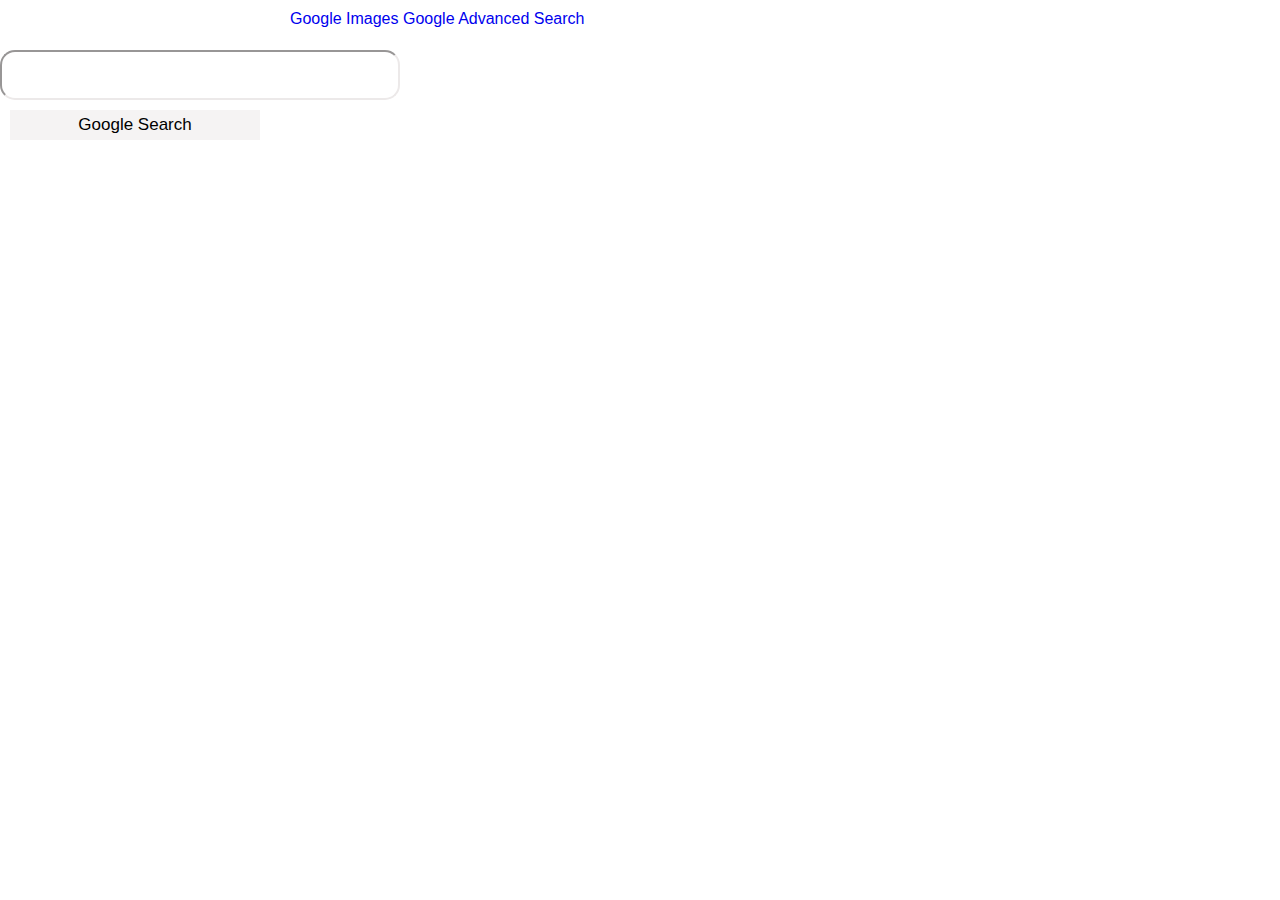
<file: index.html>
<!DOCTYPE html>
<html lang="en">
    <head>
        <title>Search</title>
        <link rel="stylesheet" href="index.css">
    </head>
    <body>
        <div class="navbar">
            <div class="container">
                <nav>
                    <a href="gi.html"> Google Images</a>
                    <a href="gas.html"> Google Advanced Search</a>
                </nav>
            </div>
        </div>
        <div>
            <form action="https://google.com/search">
                <div>
                    <input type="text" name="q">
                </div>
                <div>
                    <input class="btn" type="submit" value="Google Search">
                </div>
            </form> 
        </div>
        
    </body>
</html>
</file>
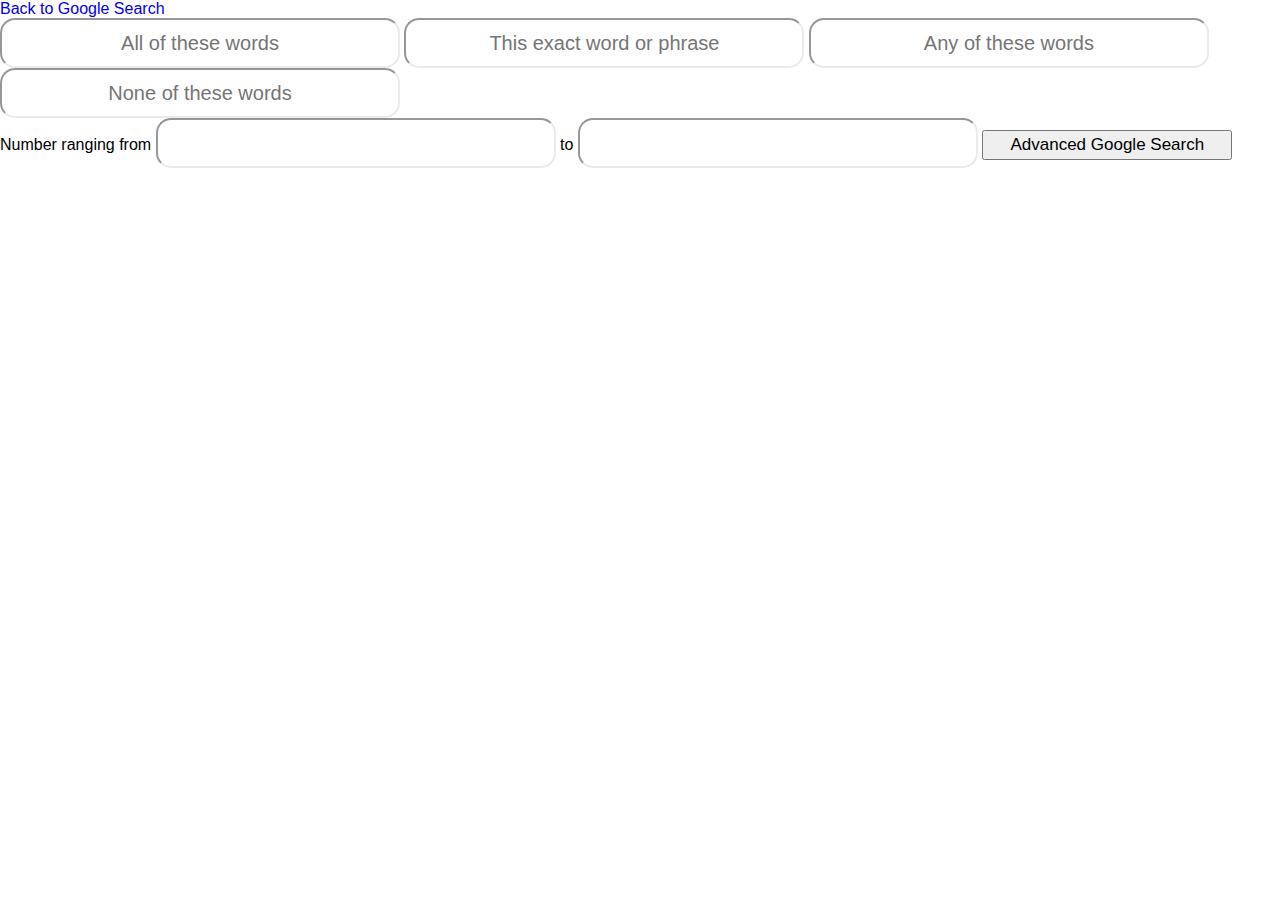
<file: gas.html>
<!DOCTYPE html>
<html lang="en">
    <head>
        <title>Search</title>
        <link rel="stylesheet" href="index.css">
    </head>
    <body>
        <a href="index.html">Back to Google Search</a>
        <form action="https://www.google.com/search">
            <div>
            <input type="text" name="as_q" placeholder="All of these words">
            <input type="text" name="as_epq" placeholder="This exact word or phrase">
            <input type="text" name="as_oq" placeholder="Any of these words">
            <input type="text" name="as_eq" placeholder="None of these words">
            </div>
            
            Number ranging from 
            <input type="text" name="as_nlo"> to
            <input type="text" name="as_nhi">
            <input type="submit" value="Advanced Google Search">
        </form>

    </body>
</html>
</file>
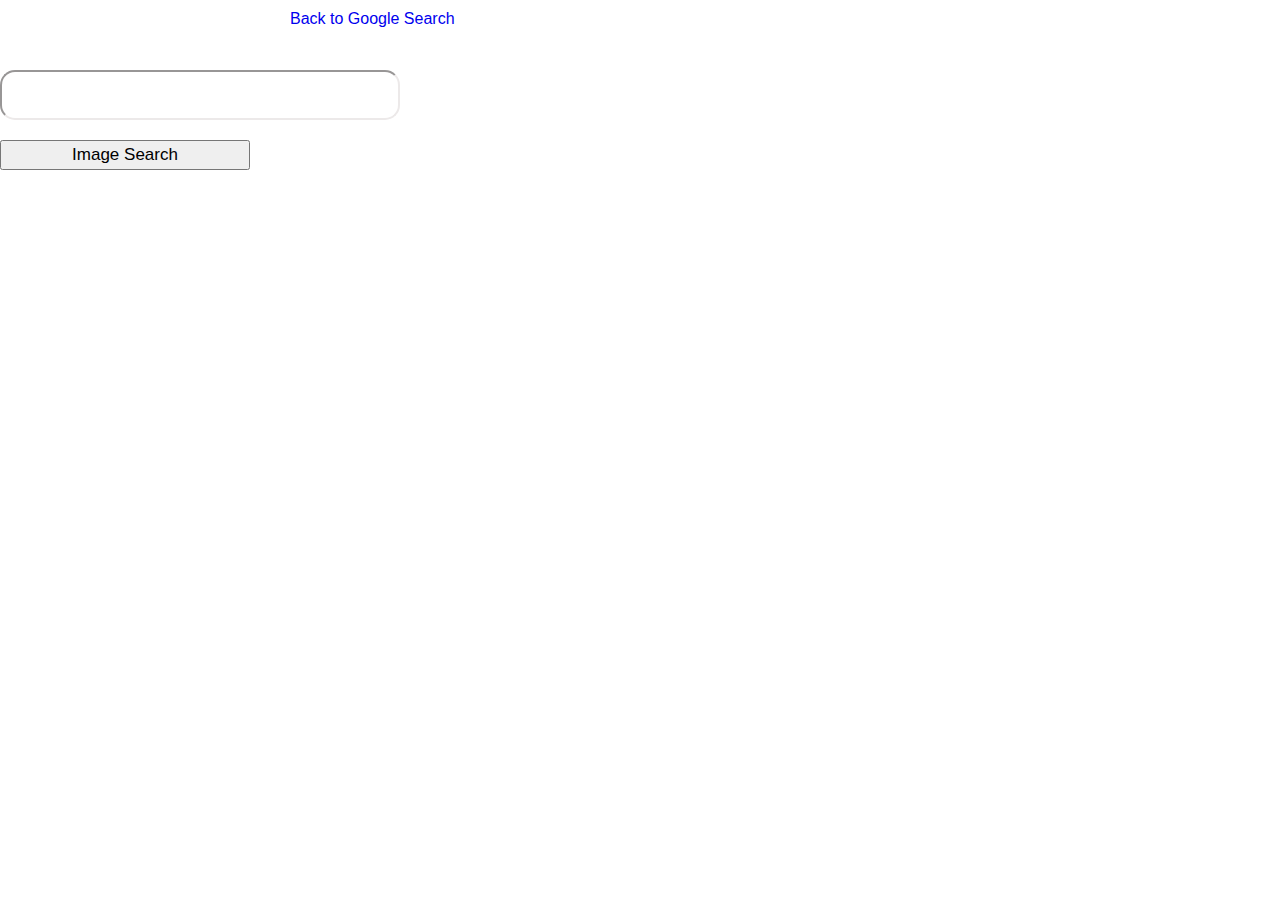
<file: gi.html>
<!DOCTYPE html>
<html lang="en">
    <head>
        <title>Search</title>
        <link rel="stylesheet" href="index.css">
    </head>
    <body>
        <div class="navbar">
            <div class="container">
                <nav>
                    <a href="index.html">Back to Google Search</a>
                </nav>
            </div>
        </div>
        <div>
            <form action="https://www.google.com/search">
                <div>
                    <input class="sb" type="text" name="q">
                    <input type="hidden" name="tbm" value="isch">
                </div>
                <div>
                   <input type="submit" value="Image Search">
                </div>
            </form>
        </div>
       
    </body> 
</html>
</file>
<file: index.css>
* {
  box-sizing: border-box;
  padding: 0px;
  margin: 0px;
}

body {
  font-family: Arial, Helvetica, sans-serif;
}

input {
  width: 400px;
  text-align: center;
  height: 30px;
}

a {
  text-align: right;
  text-decoration: none;
}

img {
  width: 100%;
}

/* navbar */
.navbar {
  height: 50px;
  color: white;
  padding: 10px;
}

.container {
  max-width: 700px;
  margin: 0 auto;
}

/* Search part */
input[type=submit] {
  max-width: 250px;
  font-size: 17px;
}

input[type=text] {
  border-radius: 15px;
  font-size: 20px;
  border-color: #ece9e9;
  height: 50px;
}

input[type=text]:hover {
  box-shadow: 0 0px 2px 1px #a8a7a7;
}

input[type=text]:focus {
  outline: none;
}

.sb {
  height: 50px;
  margin: 20px auto;
}

/* Utilities*/
.btn {
  border: none;
  margin: 10px;
  background-color: #f5f3f3;
}

/*# sourceMappingURL=index.css.map */
</file>
